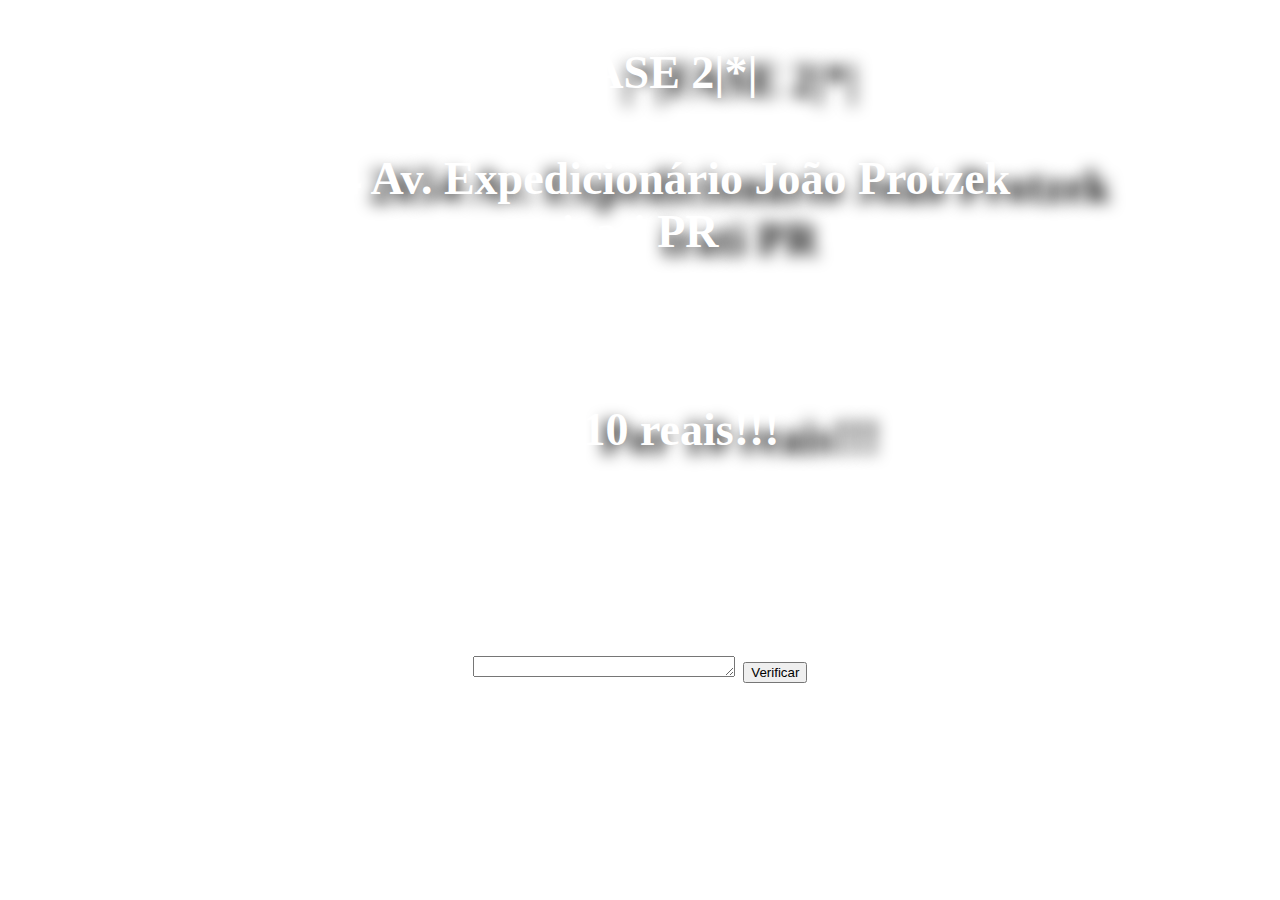
<file: Enigma Paraguaio/fase2/faze2.html>
<!DOCTYPE html>
<html>
<head>
    <title>Enigma paraguaio 2</title>
    <link rel="stylesheet" href="style2.css">
</head>
<body>


<h1>

<p class="av">|*|FASE 2|*| <br><br> 2654 Av. Expedicionário João Protzek <br> irati PR</p>
<br>
<p class="p10c">Por 10 reais!!!</p>
</h1>

<h2>
    <div class="ver">
    <textarea name="fds" id="texto" cols="30" rows="1"></textarea>
<button onclick="verificarTexto()">Verificar</button>
</div>
<script>
function verificarTexto() {
    // Obtém o valor da textarea
    var texto = document.getElementById("texto").value;

    // Verifica se o texto é igual a "tanjerina"
    if (texto === "pao sovado") {
        // Redireciona para outra página (substitua 'outrapagina.html' pelo URL desejado)
        window.location.href = 'outrapagina.html';
    } else {
        alert("Incorreto");
    }
}
</script>
</h2>
</body>
</html>
</file>
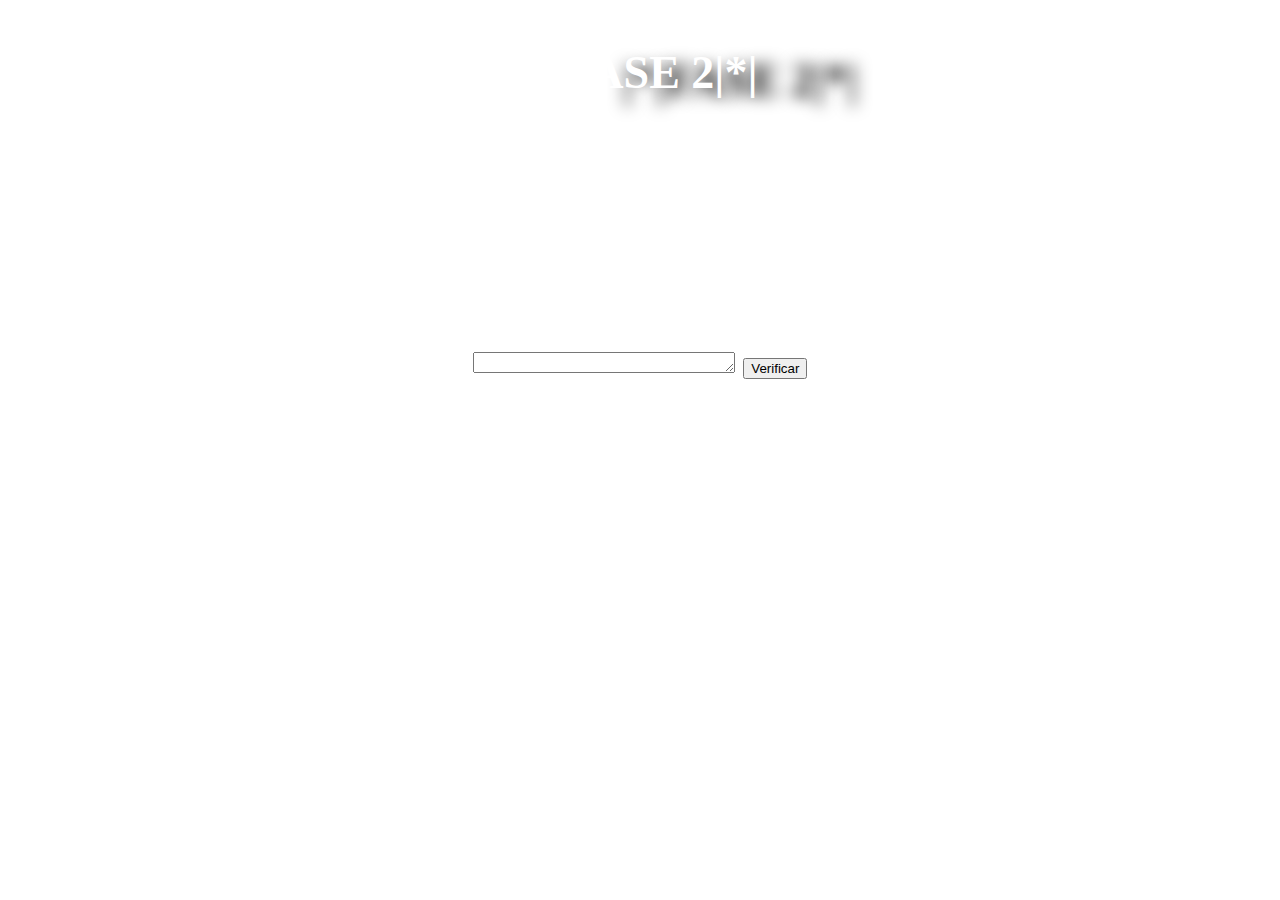
<file: Enigma Paraguaio/fase3/fase3.html>
<!DOCTYPE html>
<html lang="en">
<head>
    <meta charset="UTF-8">
    <meta name="viewport" content="width=device-width, initial-scale=1.0">
    <title>Fase 3 Enigma Paraguaio</title>
    <link rel="stylesheet" href="style3.css">
</head>
<body>
    <h1>
    <p class="av">|*|FASE 2|*|<br><br>   </p>


    </h1>

    <h2>
        <div class="ver">
        <textarea name="fds" id="texto" cols="30" rows="1"></textarea>
    <button onclick="verificarTexto()">Verificar</button>
    </div>
    <script>
    function verificarTexto() {
        // Obtém o valor da textarea
        var texto = document.getElementById("texto").value;
    
        // Verifica se o texto é igual a "tanjerina"
        if (texto === "pao sovado") {
            // Redireciona para outra página (substitua 'outrapagina.html' pelo URL desejado)
            window.location.href = 'outrapagina.html';
        } else {
            alert("Incorreto");
        }
    }
    </script>
    </h2>
</body>
</html>
</file>
<file: Enigma Paraguaio/fase2/style2.css>
body{
    text-shadow: 100px 8px 16px rgba(0, 0, 0, 100);
    background-image: url('https://th.bing.com/th/id/OIP.ZWQOcishUJHfGklwaoCr2AHaFM?w=270&h=180&c=7&r=0&o=5&pid=1.7');
 background-size: cover;
  background-repeat: no-repeat;
  background-attachment: fixed; 
    color: white;
    font-size: 23px;
}
.ver{
    margin-top: 15%;
    
    text-align: center;
    position: relative;
}
.p10c{
    text-align: center;
}
.av{
    text-align: center;
}
</file>
<file: Enigma Paraguaio/fase3/style3.css>
body{
    text-shadow: 100px 8px 16px rgba(0, 0, 0, 100);
    background-image: url('https://th.bing.com/th/id/OIP.ZWQOcishUJHfGklwaoCr2AHaFM?w=270&h=180&c=7&r=0&o=5&pid=1.7');
    background-size: cover;
     background-repeat: no-repeat;
  background-attachment: fixed; 
    color: white;
    font-size: 23px;
}
.av{
    text-align: center;
}
.ver{
    margin-top: 15%;
    
    text-align: center;
    position: relative;
}
</file>
